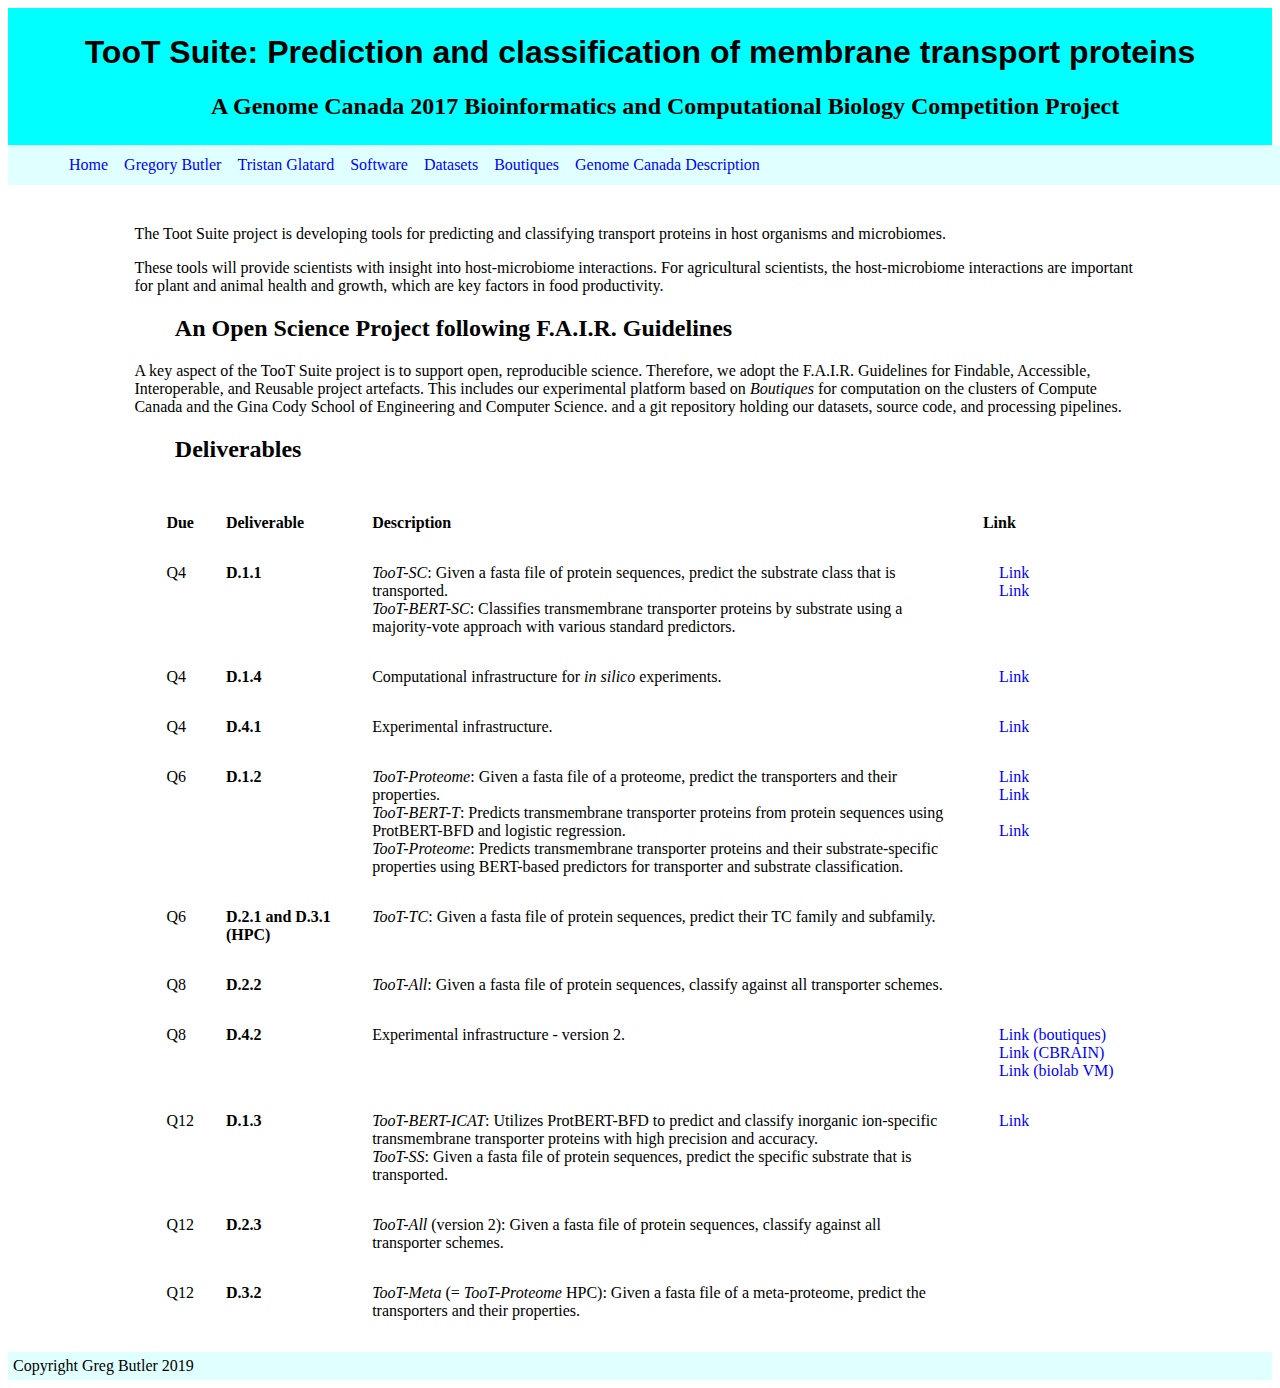
<file: index.html>
<!DOCTYPE html PUBLIC "-//W3C//DTD HTML 4.01//EN">
<html>
<head>
  <title>TooT Suite Project</title>
  <link rel="stylesheet" href="tootsuite.css">
</head>

<body>

<!-- Main content -->
<header>
<h1>TooT Suite: Prediction and classification of membrane transport proteins</h1>
<h2>A Genome Canada 2017 Bioinformatics and Computational Biology Competition Project</h2>
</header>

<nav>
<ul class="navbar">
<li><a href="index.html">Home</a></li>
<li><a href="https://www.concordia.ca/faculty/gregory-butler.html" target="_BLANK">Gregory Butler</a></li>
<li><a href="https://users.encs.concordia.ca/~tglatard/" target="_BLANK">Tristan Glatard</a></li>
<li><a href="https://github.com/orgs/bioinformatics-group/repositories?type=all" target="_BLANK">Software</a></li>
<li><a href="datasets.html">Datasets</a></li>
<li><a href="https://github.com/boutiques/boutiques" target="_BLANK">Boutiques</a></li>
<li><a href="https://www.genomecanada.ca/en/toot-suite-predication-and-classification-membrane-transport-proteins" target="_BLANK">Genome Canada Description</a></li>
</nav>

<section>
The Toot Suite project is developing tools for predicting and classifying transport proteins
in host organisms and microbiomes.
<p>
These tools will provide scientists with insight into host-microbiome interactions.
For agricultural scientists, the host-microbiome interactions are important for plant and animal health and growth,
which are key factors in food productivity.
<h2>An Open Science Project following F.A.I.R. Guidelines</h2>
A key aspect of the TooT Suite project is to support open, reproducible science.
Therefore, we adopt the F.A.I.R. Guidelines for Findable, Accessible, Interoperable, and Reusable project artefacts.
This includes our experimental platform based on
<i>Boutiques</i>
for computation on the clusters of Compute Canada and the Gina Cody School of Engineering and Computer Science.
and a git repository holding our datasets, source code, and processing pipelines.
<h2>Deliverables</h2>
<table style="width:100%">
  <tr>
    <th>Due</th>
    <th>Deliverable</th> 
    <th>Description</th>
    <th>Link</th>
  </tr>
  <tr>
    <td>Q4</td>
    <td><b>D.1.1</b></td> 
    <td><i>TooT-SC</i>: Given a fasta file of protein sequences, predict the substrate class that is transported.<br/>
    <i>TooT-BERT-SC</i>: Classifies transmembrane transporter proteins by substrate using a majority-vote approach with various standard predictors.</td>
    <td><a href="https://github.com/bioinformatics-group/TooT-SC/"  target="_BLANK">Link</a><br/>
    <a href="https://github.com/bioinformatics-group/TooT-BERT-SC"  target="_BLANK">Link</a></td>
  </tr>
  <tr>
    <td>Q4</td>
    <td><b>D.1.4</b></td> 
    <td>Computational infrastructure for <i>in silico</i> experiments.</td>
    <td><a href="https://github.com/bioinformatics-group/bioinformatics-singularity"  target="_BLANK">Link</a></td>
  </tr>
  <tr>
    <td>Q4</td>
    <td><b>D.4.1</b></td> 
    <td>Experimental infrastructure.</td>
    <td><a href="https://github.com/boutiques/boutiques"  target="_BLANK">Link</a></td>
  </tr>
  <tr>
    <td>Q6</td>
    <td><b>D.1.2</b></td> 
    <td><i>TooT-Proteome</i>: Given a fasta file of a proteome, predict the transporters and their properties.<br/>
    <i>TooT-BERT-T</i>: Predicts transmembrane transporter proteins from protein sequences using ProtBERT-BFD and logistic regression.<br/>
    <i>TooT-Proteome</i>: Predicts transmembrane transporter proteins and their substrate-specific properties using BERT-based predictors for transporter and substrate classification.</td>
    <td><a href="https://github.com/bioinformatics-group/TooT-Proteome"  target="_BLANK">Link</a><br/>
    <a href="https://github.com/bioinformatics-group/TooT-BERT-T"  target="_BLANK">Link</a><br/><br/>
    <a href="https://github.com/bioinformatics-group/TooT-BERT-Proteome"  target="_BLANK">Link</a></td>
    
  </tr>
  <tr>
    <td>Q6</td>
    <td><b>D.2.1 and D.3.1 (HPC)</b></td> 
    <td><i>TooT-TC</i>: Given a fasta file of protein sequences, predict their TC family and subfamily.</td>
    <td></td>
  </tr>
  <tr>
    <td>Q8</td>
    <td><b>D.2.2</b></td> 
    <td><i>TooT-All</i>: Given a fasta file of protein sequences, classify against all transporter schemes.</td>
    <td></td>
  </tr>
  <tr>
    <td>Q8</td>
    <td><b>D.4.2</b></td> 
    <td>Experimental infrastructure - version 2.</td>
    <td><a href="https://github.com/boutiques/boutiques"  target="_BLANK">Link (boutiques)</a><br/>
    <a href="http://www.cbrain.ca/"  target="_BLANK">Link&nbsp;(CBRAIN)</a><br/>
    <a href="https://github.com/bioinformatics-group/bioinformatics-singularity"  target="_BLANK">Link&nbsp;(biolab&nbsp;VM)</a><br/>
    </td>
  </tr>
  <tr>
    <td>Q12</td>
    <td><b>D.1.3</b></td> 
    <td><i>TooT-BERT-ICAT</i>: Utilizes ProtBERT-BFD to predict and classify inorganic ion-specific transmembrane transporter proteins with high precision and accuracy.<br/>
    <i>TooT-SS</i>: Given a fasta file of protein sequences, predict the specific substrate that is transported.</td>
    <td><a href="https://github.com/bioinformatics-group/TooT-BERT_ICAT" target="_BLANK">Link</a></td>
  </tr>
  <tr>
    <td>Q12</td>
    <td><b>D.2.3</b></td> 
    <td><i>TooT-All</i> (version 2): Given a fasta file of protein sequences, classify against all transporter schemes.</td>
    <td></td>
  </tr>
  <tr>
    <td>Q12</td>
    <td><b>D.3.2</b></td> 
    <td><i>TooT-Meta</i> (= <i>TooT-Proteome</i> HPC): Given a fasta file of a meta-proteome, predict the transporters and their properties.</td>
    <td></td>
  </tr>
</table>
</section>

<footer>
Copyright Greg Butler 2019
</footer>

</body>
</html>
</file>
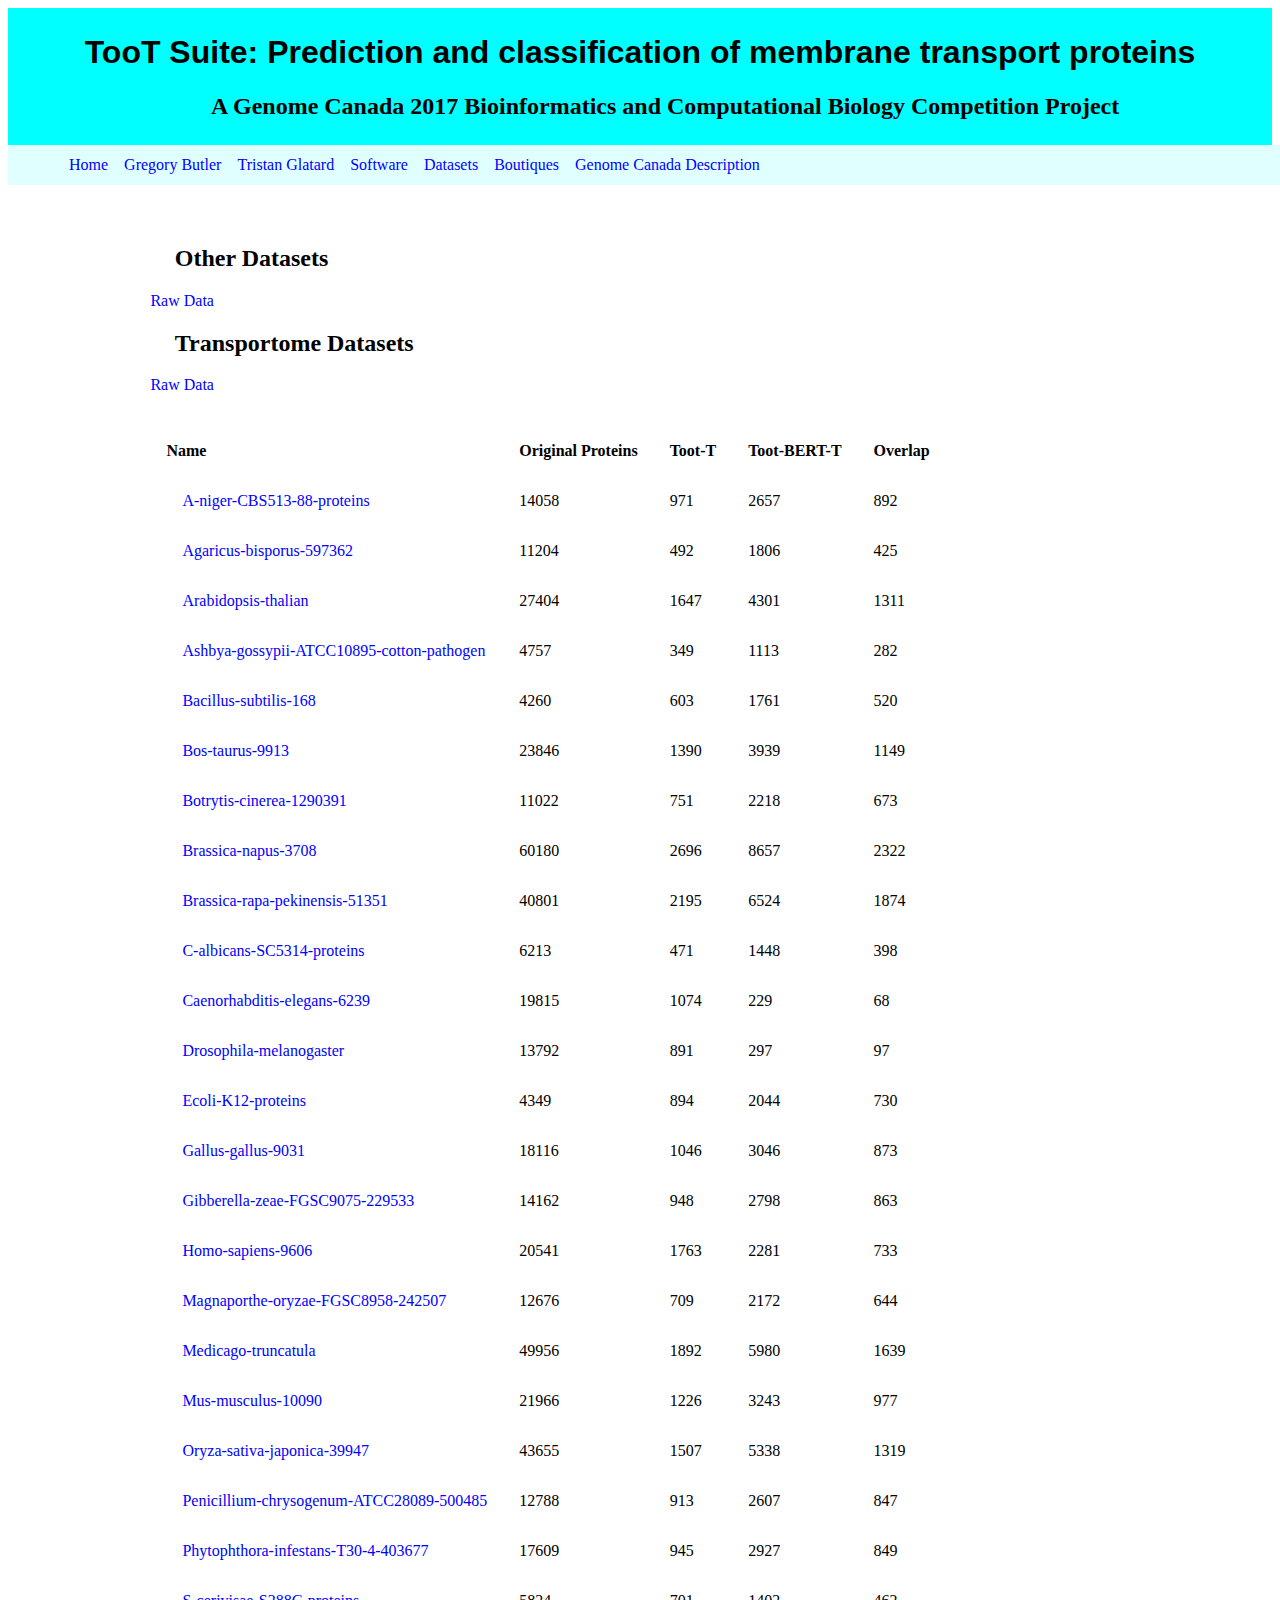
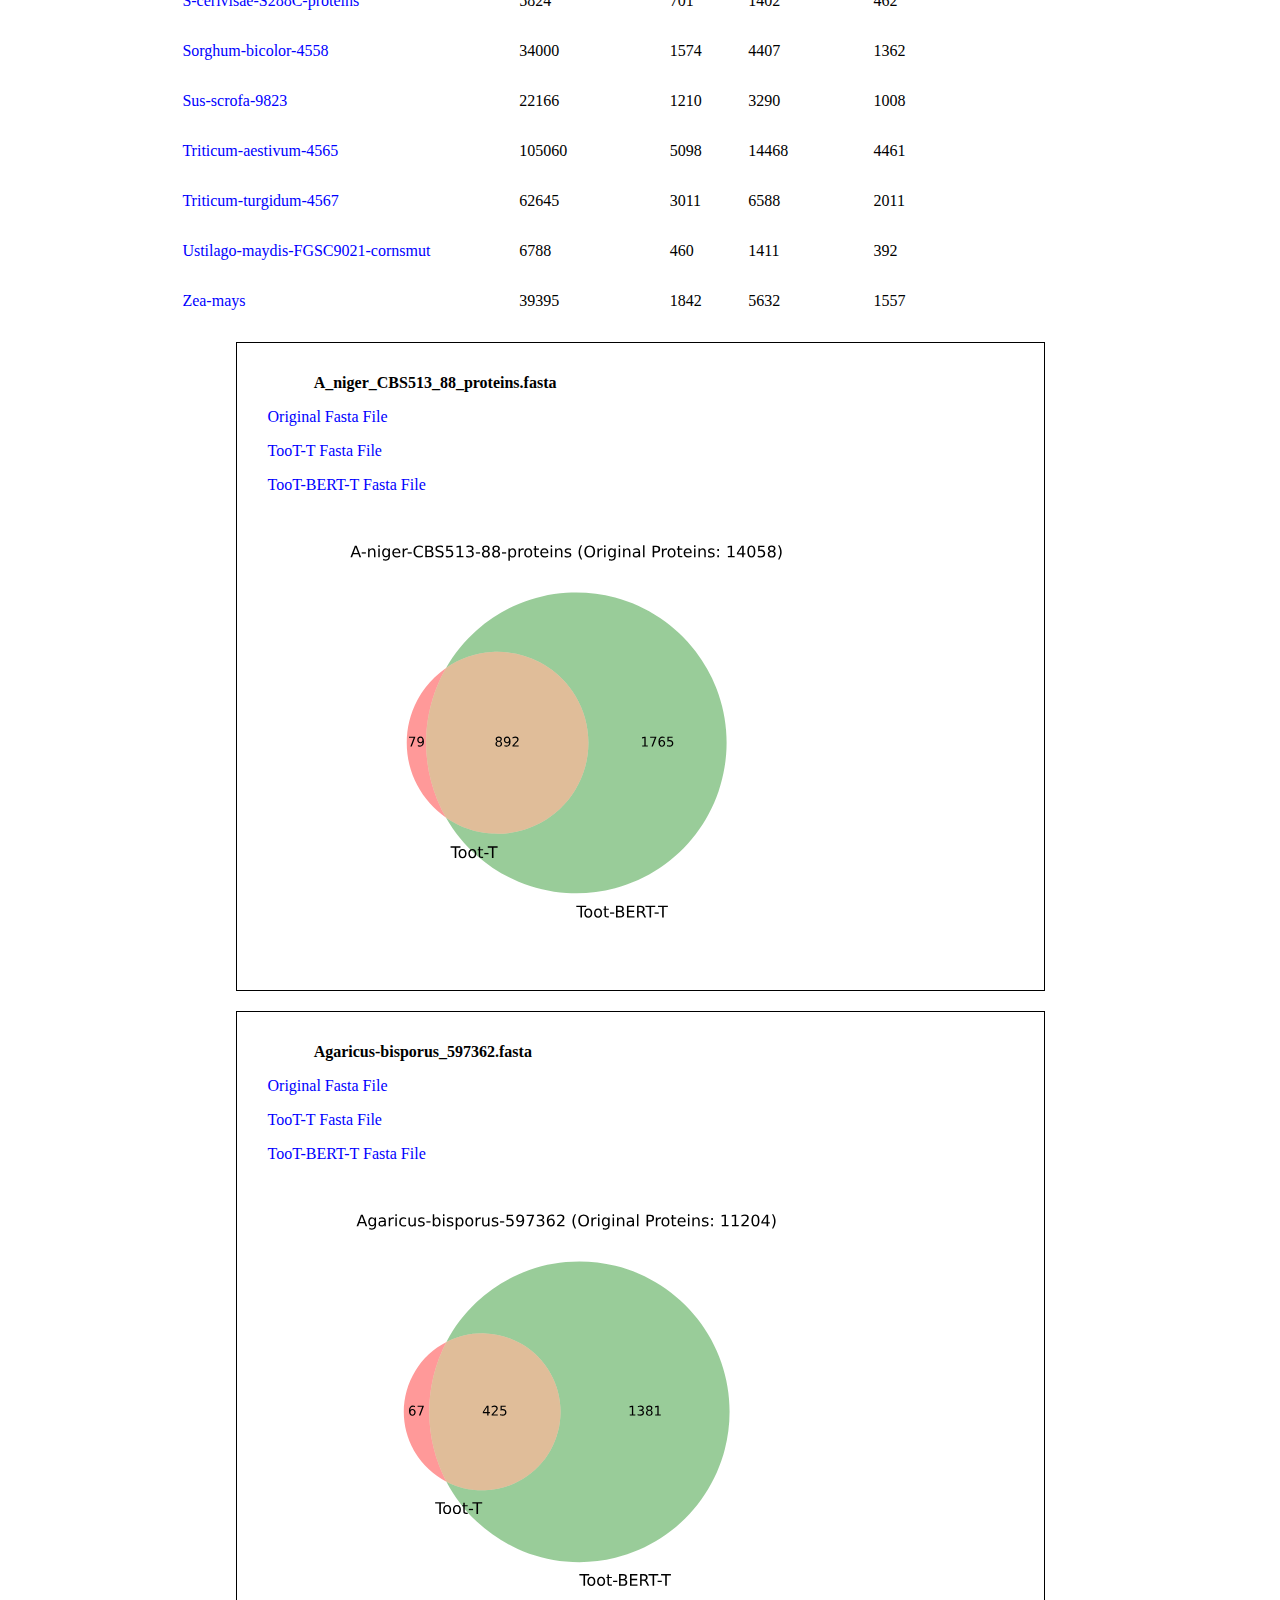
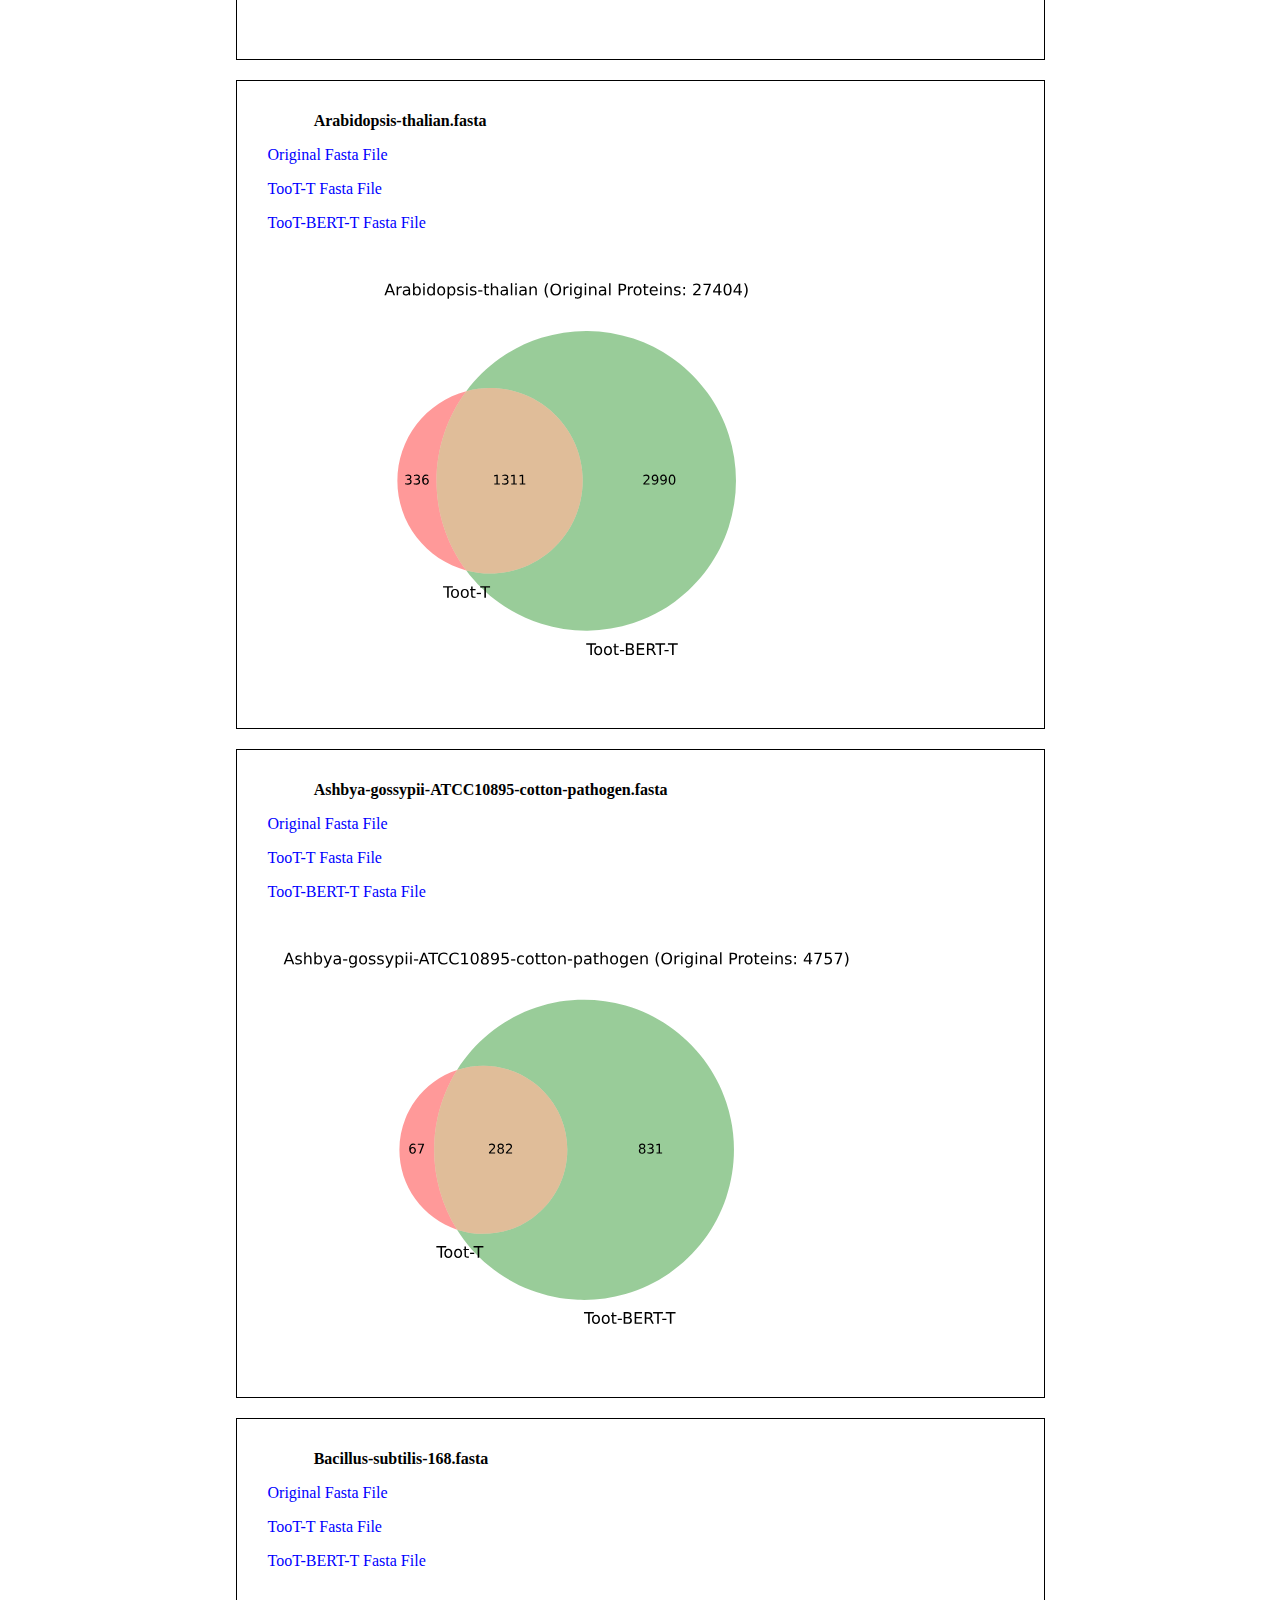
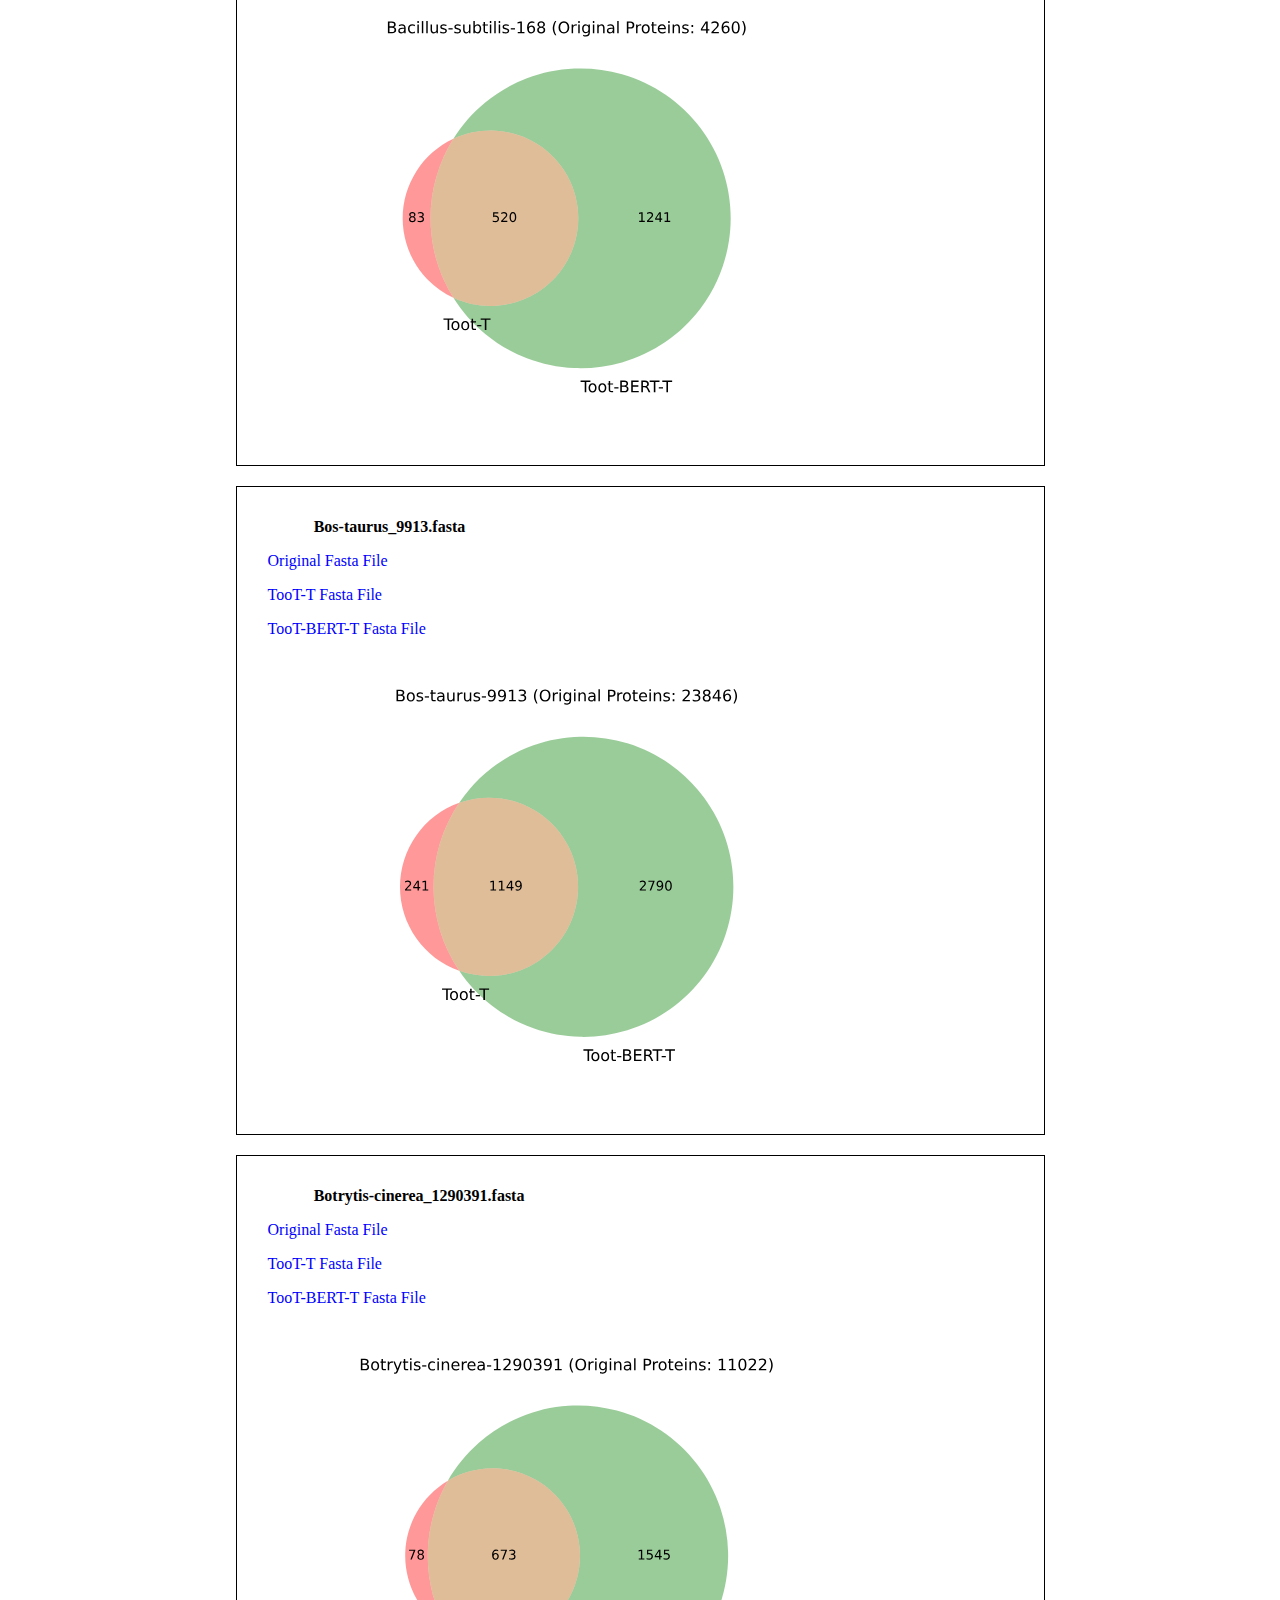
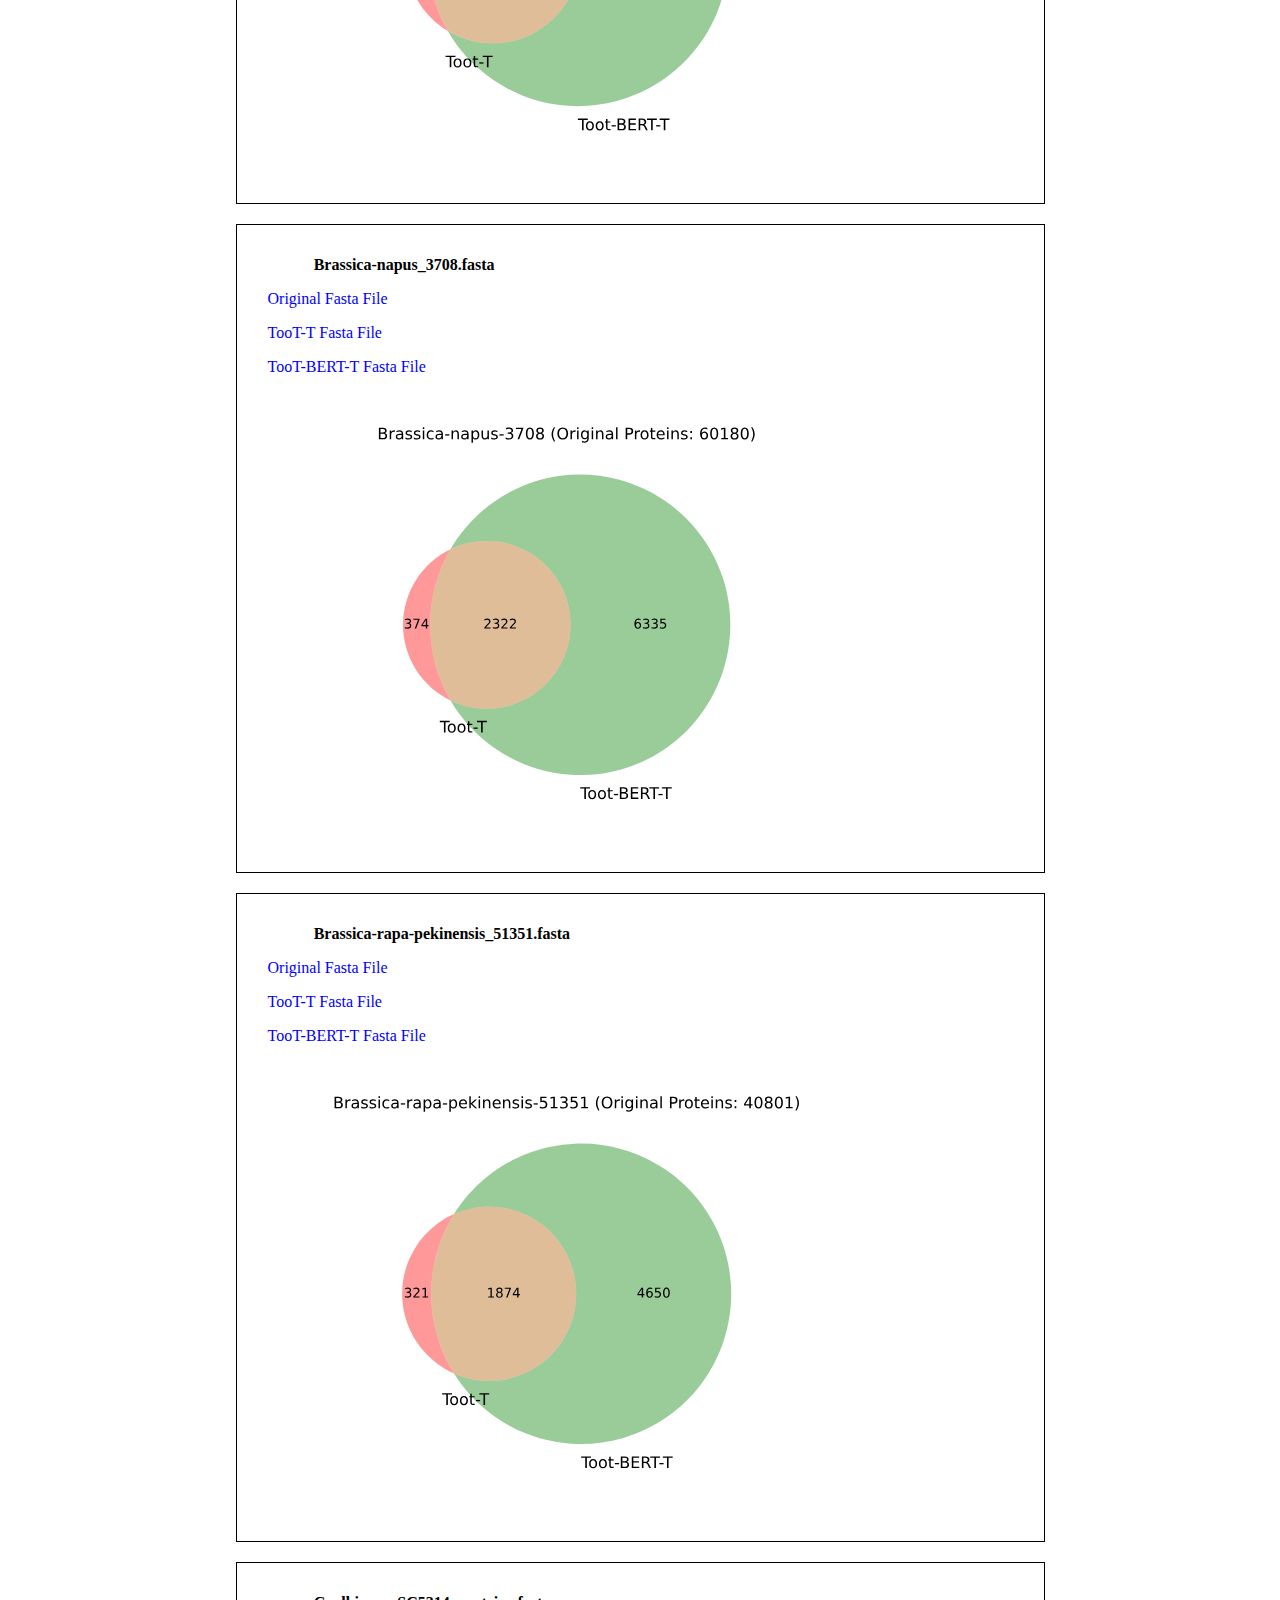
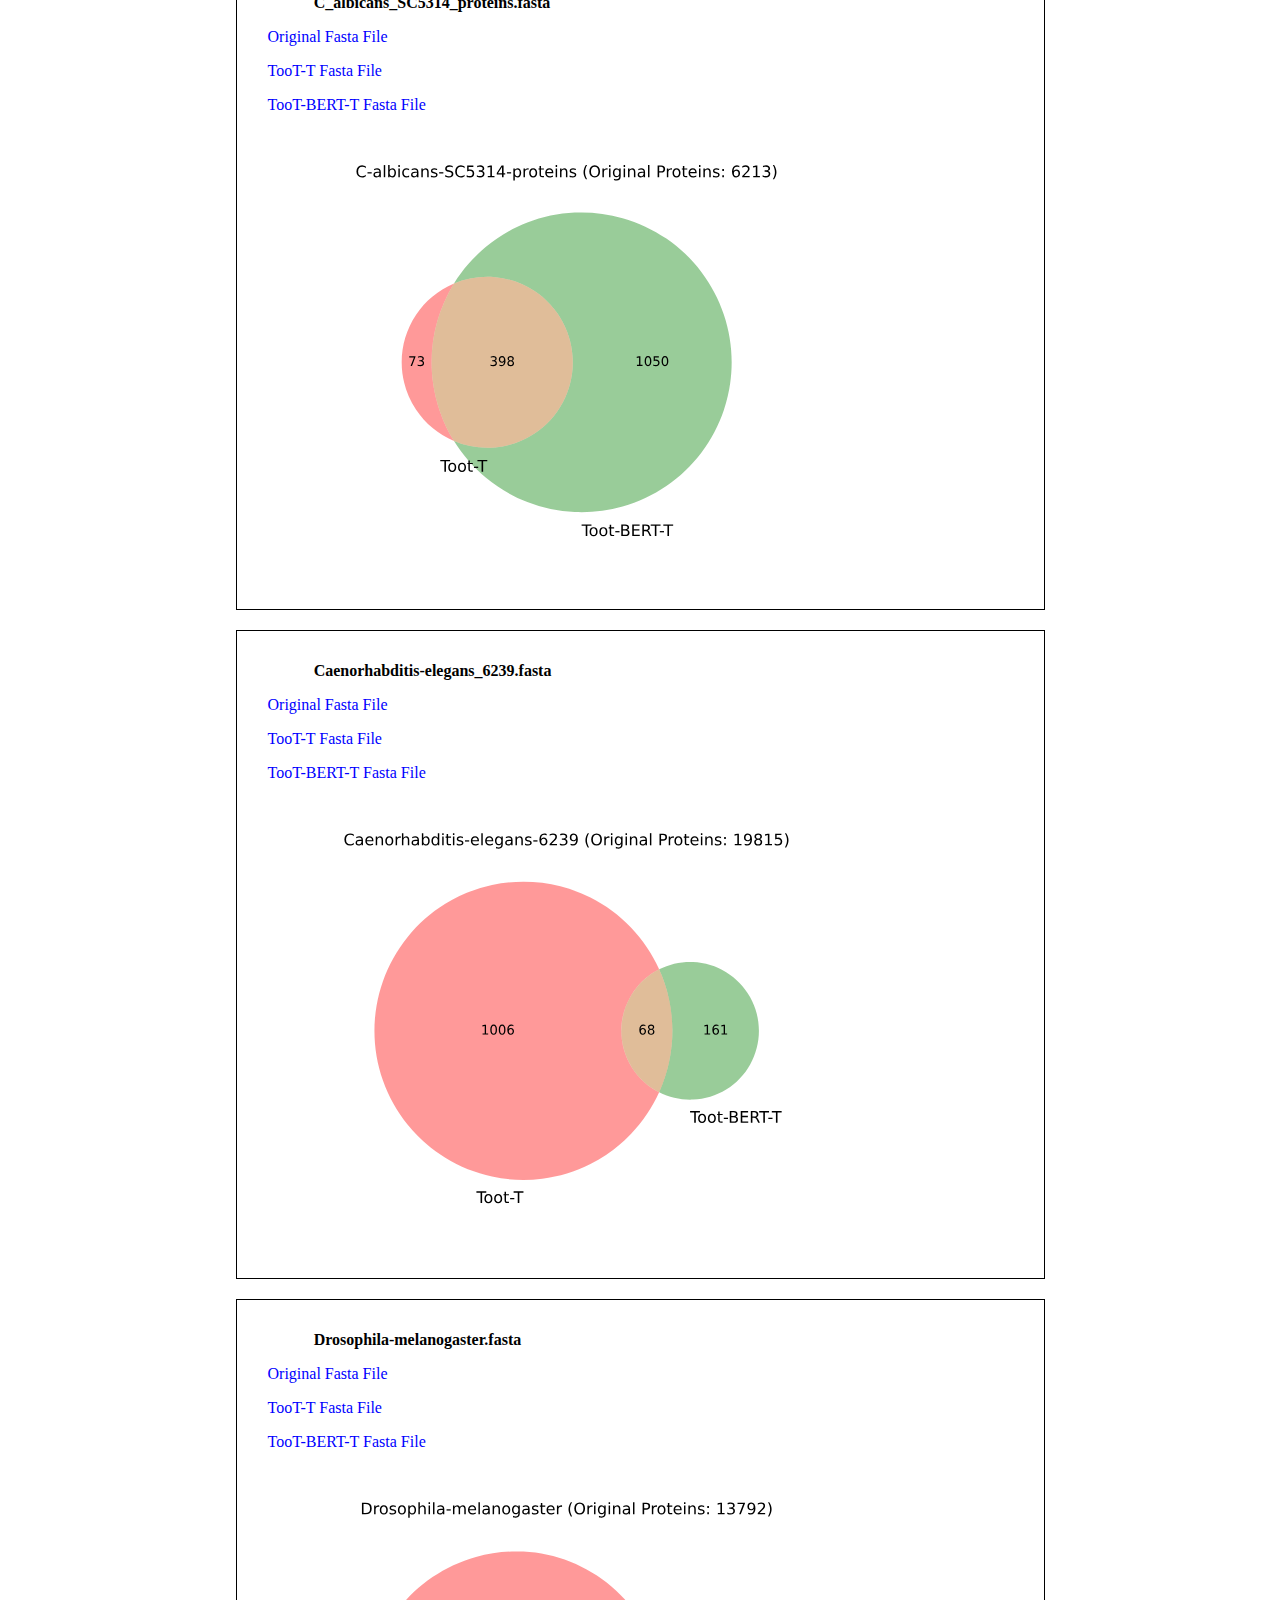
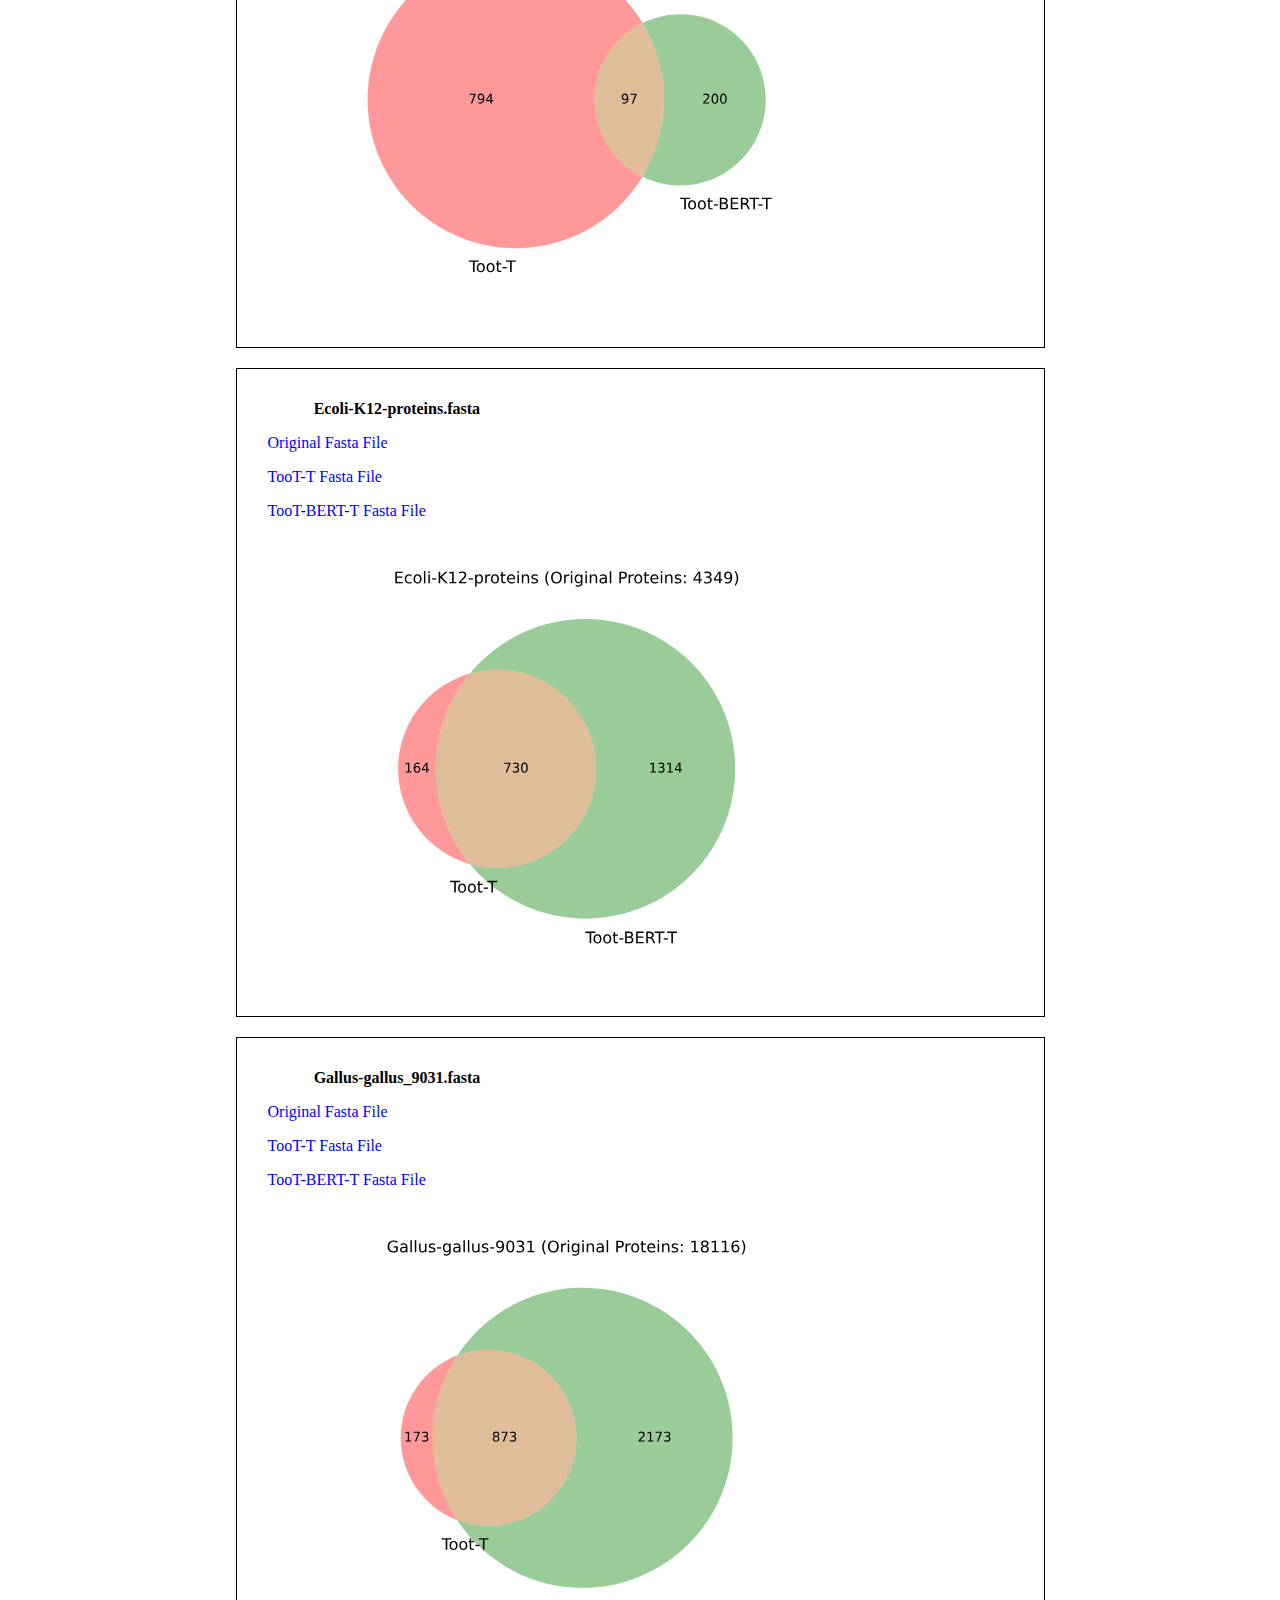
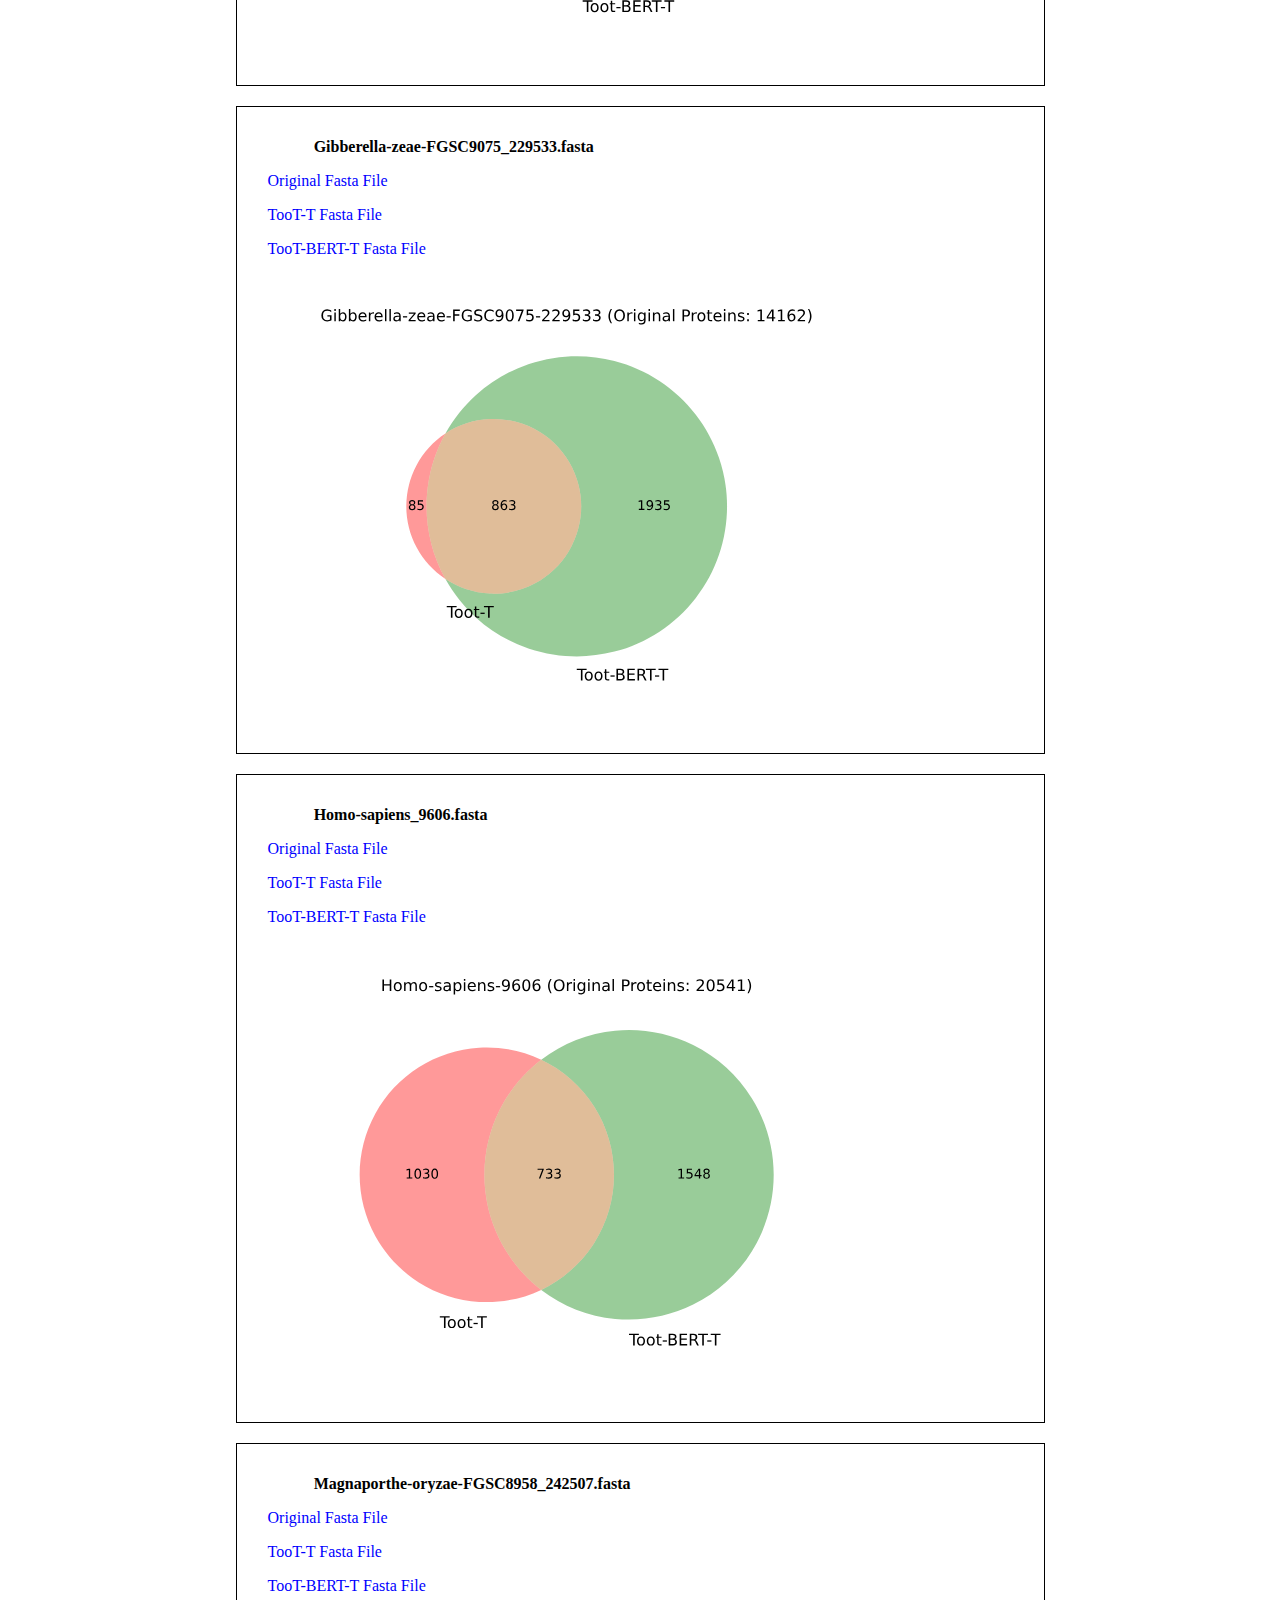
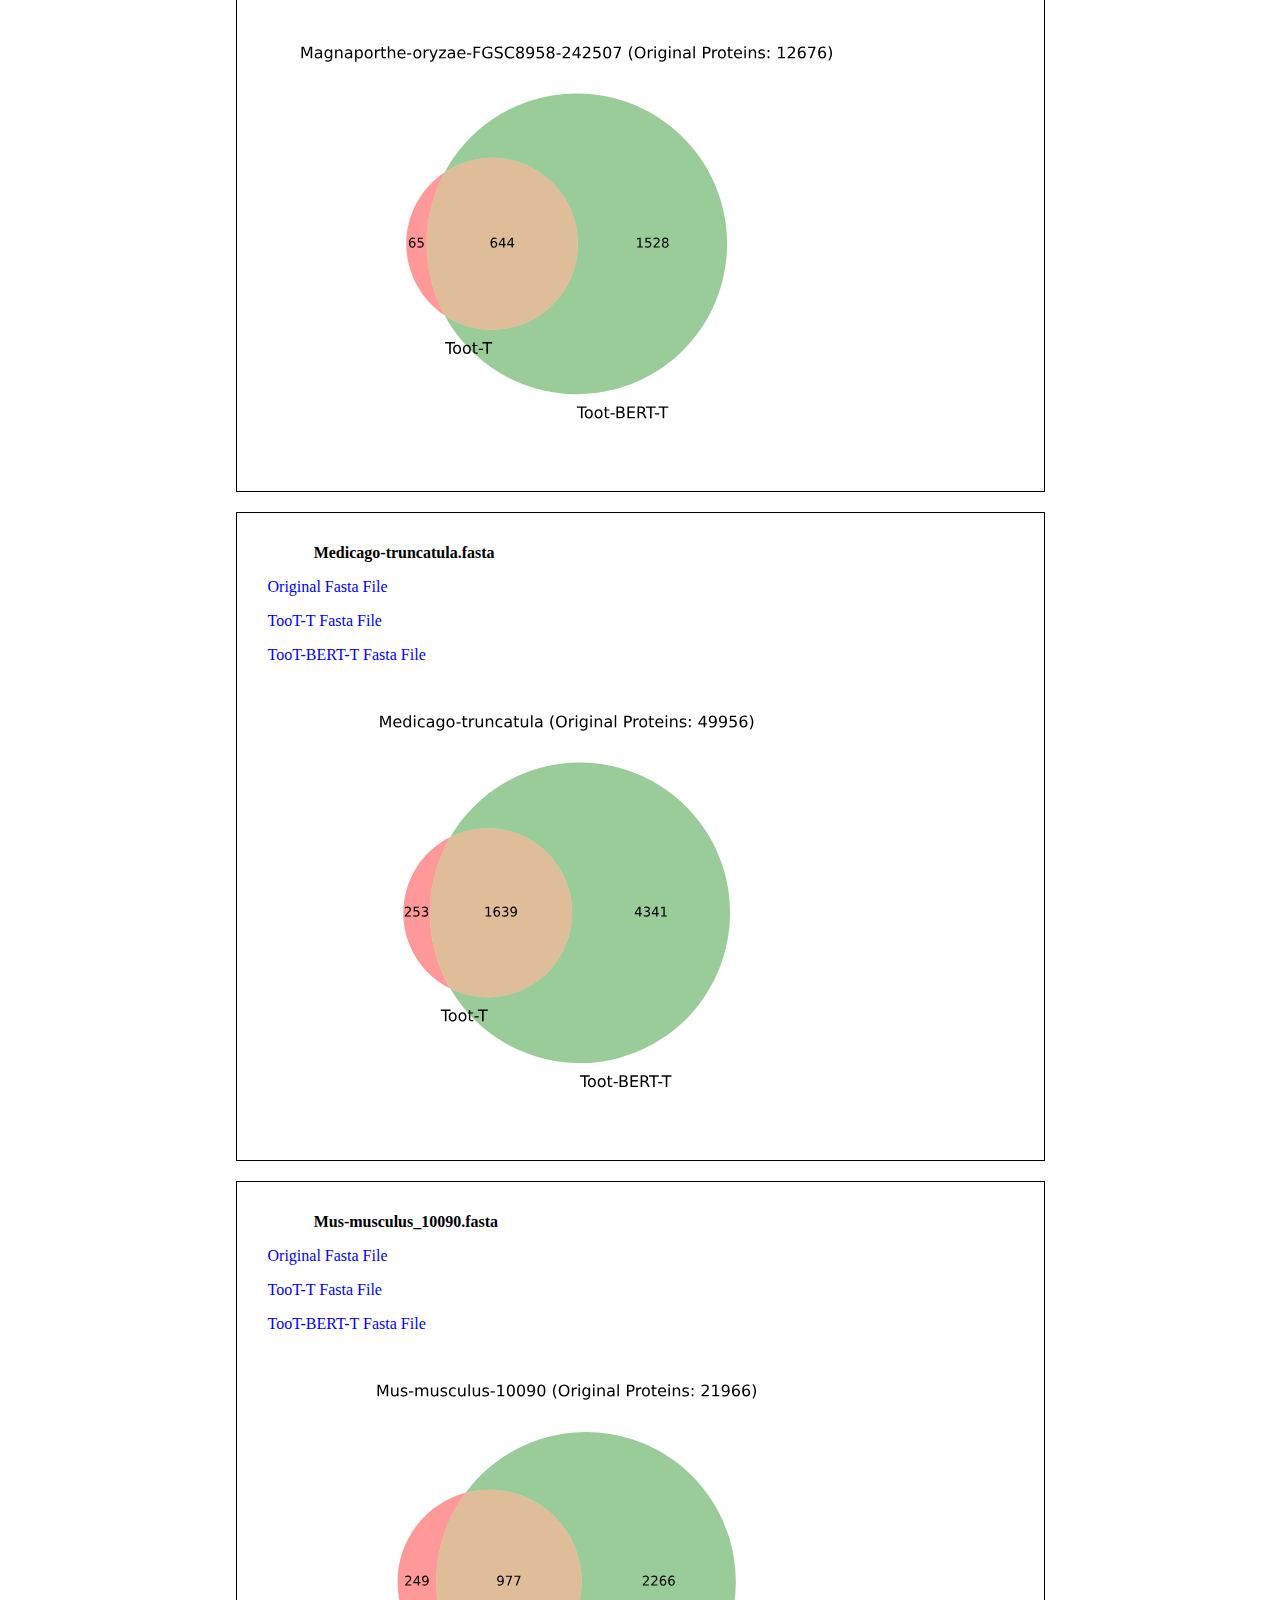
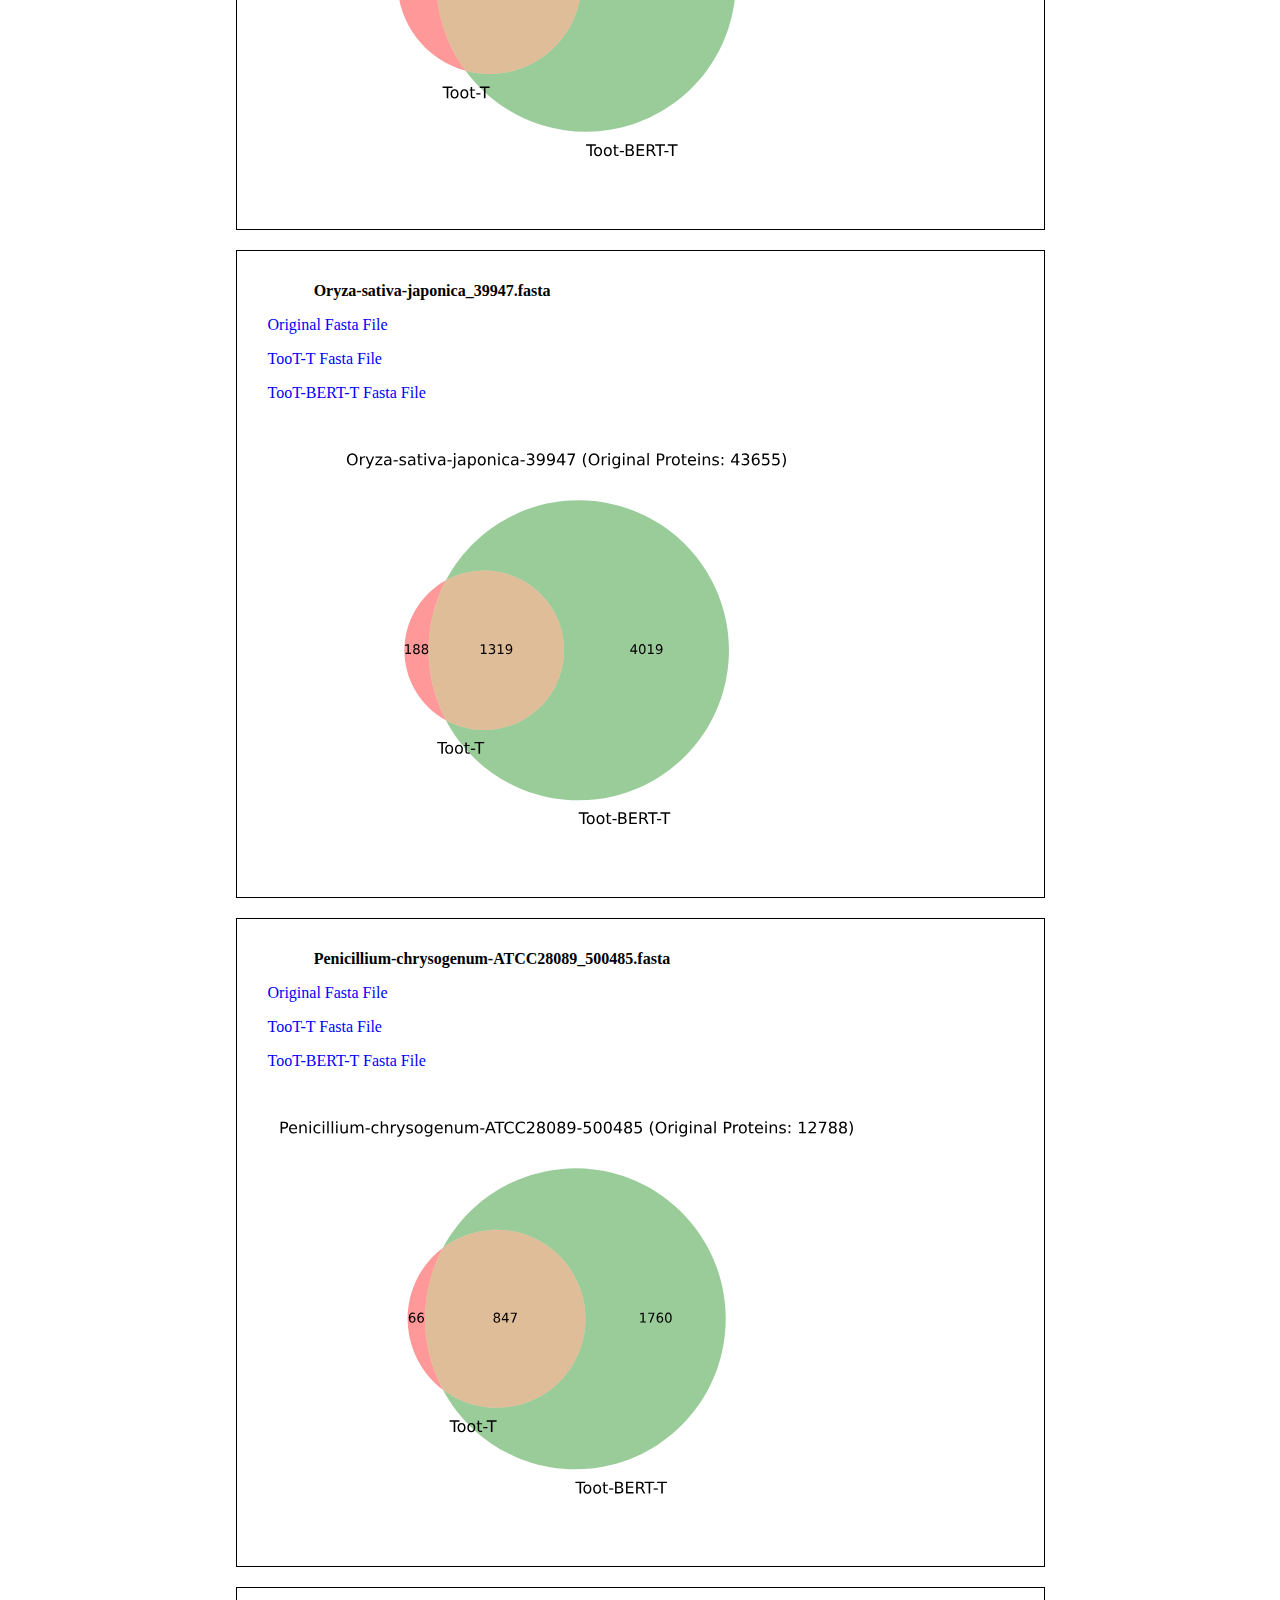
<file: datasets.html>
<!DOCTYPE html PUBLIC "-//W3C//DTD HTML 4.01//EN">
<html>
<head>
  <title>TooT Suite DataSets</title>
  <link rel="stylesheet" href="tootsuite.css">

<style>
section section {
    border: 1px solid #000000;
    padding: 15px;
    margin-bottom: 20px;
}
</style>
</head>

<body>

<!-- Main content -->
<header>
<h1>TooT Suite: Prediction and classification of membrane transport proteins</h1>
<h2>A Genome Canada 2017 Bioinformatics and Computational Biology Competition Project</h2>
</header>

<nav>
<ul class="navbar">
<li><a href="index.html">Home</a></li>
<li><a href="https://www.concordia.ca/faculty/gregory-butler.html" target="_BLANK">Gregory Butler</a></li>
<li><a href="https://users.encs.concordia.ca/~tglatard/" target="_BLANK">Tristan Glatard</a></li>
<li><a href="https://github.com/bioinformatics-group/" target="_BLANK">Software</a></li>
<li><a href="datasets.html">Datasets</a></li>
<li><a href="https://github.com/glatard/boutiques" target="_BLANK">Boutiques</a></li>
<li><a href="https://www.genomecanada.ca/en/toot-suite-predication-and-classification-membrane-transport-proteins" target="_BLANK">Genome Canada Description</a></li>
</nav>

<section>

<h2>Other Datasets</h2>
<p><a href="/datasets/" target="_BLANK">Raw Data</a></p>


<h2>Transportome Datasets</h2>
<p><a href="Transportomes.csv" target="_BLANK">Raw Data</a></p>

<table>
<tr>
<th>Name</th>
<th>Original Proteins</th>
<th>Toot-T</th>
<th>Toot-BERT-T</th>
<th>Overlap</th>
</tr>
<tr>
<td><a href="#A-niger-CBS513-88-proteins">A-niger-CBS513-88-proteins</a></td>
<td>14058</td>
<td>971</td>
<td>2657</td>
<td>892</td>
</tr>
<tr>
<td><a href="#Agaricus-bisporus-597362">Agaricus-bisporus-597362</a></td>
<td>11204</td>
<td>492</td>
<td>1806</td>
<td>425</td>
</tr>
<tr>
<td><a href="#Arabidopsis-thalian">Arabidopsis-thalian</a></td>
<td>27404</td>
<td>1647</td>
<td>4301</td>
<td>1311</td>
</tr>
<tr>
<td><a href="#Ashbya-gossypii-ATCC10895-cotton-pathogen">Ashbya-gossypii-ATCC10895-cotton-pathogen</a></td>
<td>4757</td>
<td>349</td>
<td>1113</td>
<td>282</td>
</tr>
<tr>
<td><a href="#Bacillus-subtilis-168">Bacillus-subtilis-168</a></td>
<td>4260</td>
<td>603</td>
<td>1761</td>
<td>520</td>
</tr>
<tr>
<td><a href="#Bos-taurus-9913">Bos-taurus-9913</a></td>
<td>23846</td>
<td>1390</td>
<td>3939</td>
<td>1149</td>
</tr>
<tr>
<td><a href="#Botrytis-cinerea-1290391">Botrytis-cinerea-1290391</a></td>
<td>11022</td>
<td>751</td>
<td>2218</td>
<td>673</td>
</tr>
<tr>
<td><a href="#Brassica-napus-3708">Brassica-napus-3708</a></td>
<td>60180</td>
<td>2696</td>
<td>8657</td>
<td>2322</td>
</tr>
<tr>
<td><a href="#Brassica-rapa-pekinensis-51351">Brassica-rapa-pekinensis-51351</a></td>
<td>40801</td>
<td>2195</td>
<td>6524</td>
<td>1874</td>
</tr>
<tr>
<td><a href="#C-albicans-SC5314-proteins">C-albicans-SC5314-proteins</a></td>
<td>6213</td>
<td>471</td>
<td>1448</td>
<td>398</td>
</tr>
<tr>
<td><a href="#Caenorhabditis-elegans-6239">Caenorhabditis-elegans-6239</a></td>
<td>19815</td>
<td>1074</td>
<td>229</td>
<td>68</td>
</tr>
<tr>
<td><a href="#Drosophila-melanogaster">Drosophila-melanogaster</a></td>
<td>13792</td>
<td>891</td>
<td>297</td>
<td>97</td>
</tr>
<tr>
<td><a href="#Ecoli-K12-proteins">Ecoli-K12-proteins</a></td>
<td>4349</td>
<td>894</td>
<td>2044</td>
<td>730</td>
</tr>
<tr>
<td><a href="#Gallus-gallus-9031">Gallus-gallus-9031</a></td>
<td>18116</td>
<td>1046</td>
<td>3046</td>
<td>873</td>
</tr>
<tr>
<td><a href="#Gibberella-zeae-FGSC9075-229533">Gibberella-zeae-FGSC9075-229533</a></td>
<td>14162</td>
<td>948</td>
<td>2798</td>
<td>863</td>
</tr>
<tr>
<td><a href="#Homo-sapiens-9606">Homo-sapiens-9606</a></td>
<td>20541</td>
<td>1763</td>
<td>2281</td>
<td>733</td>
</tr>
<tr>
<td><a href="#Magnaporthe-oryzae-FGSC8958-242507">Magnaporthe-oryzae-FGSC8958-242507</a></td>
<td>12676</td>
<td>709</td>
<td>2172</td>
<td>644</td>
</tr>
<tr>
<td><a href="#Medicago-truncatula">Medicago-truncatula</a></td>
<td>49956</td>
<td>1892</td>
<td>5980</td>
<td>1639</td>
</tr>
<tr>
<td><a href="#Mus-musculus-10090">Mus-musculus-10090</a></td>
<td>21966</td>
<td>1226</td>
<td>3243</td>
<td>977</td>
</tr>
<tr>
<td><a href="#Oryza-sativa-japonica-39947">Oryza-sativa-japonica-39947</a></td>
<td>43655</td>
<td>1507</td>
<td>5338</td>
<td>1319</td>
</tr>
<tr>
<td><a href="#Penicillium-chrysogenum-ATCC28089-500485">Penicillium-chrysogenum-ATCC28089-500485</a></td>
<td>12788</td>
<td>913</td>
<td>2607</td>
<td>847</td>
</tr>
<tr>
<td><a href="#Phytophthora-infestans-T30-4-403677">Phytophthora-infestans-T30-4-403677</a></td>
<td>17609</td>
<td>945</td>
<td>2927</td>
<td>849</td>
</tr>
<tr>
<td><a href="#S-cerivisae-S288C-proteins">S-cerivisae-S288C-proteins</a></td>
<td>5824</td>
<td>701</td>
<td>1402</td>
<td>462</td>
</tr>
<tr>
<td><a href="#Sorghum-bicolor-4558">Sorghum-bicolor-4558</a></td>
<td>34000</td>
<td>1574</td>
<td>4407</td>
<td>1362</td>
</tr>
<tr>
<td><a href="#Sus-scrofa-9823">Sus-scrofa-9823</a></td>
<td>22166</td>
<td>1210</td>
<td>3290</td>
<td>1008</td>
</tr>
<tr>
<td><a href="#Triticum-aestivum-4565">Triticum-aestivum-4565</a></td>
<td>105060</td>
<td>5098</td>
<td>14468</td>
<td>4461</td>
</tr>
<tr>
<td><a href="#Triticum-turgidum-4567">Triticum-turgidum-4567</a></td>
<td>62645</td>
<td>3011</td>
<td>6588</td>
<td>2011</td>
</tr>
<tr>
<td><a href="#Ustilago-maydis-FGSC9021-cornsmut">Ustilago-maydis-FGSC9021-cornsmut</a></td>
<td>6788</td>
<td>460</td>
<td>1411</td>
<td>392</td>
</tr>
<tr>
<td><a href="#Zea-mays">Zea-mays</a></td>
<td>39395</td>
<td>1842</td>
<td>5632</td>
<td>1557</td>
</tr>
</table>



            <section id="A-niger-CBS513-88-proteins">
                <h3>A_niger_CBS513_88_proteins.fasta</h3>
                <p><a href="datasets/Proteomes/A_niger_CBS513_88_proteins.fasta">Original Fasta File</a></p>
                <p><a href="datasets/Transportomes/A_niger_CBS513_88_proteins.fasta">TooT-T Fasta File</a></p>
                <p><a href="datasets/BERT/Transportomes/A_niger_CBS513_88_proteins.fasta">TooT-BERT-T Fasta File</a></p>
                <img src="svg/A-niger-CBS513-88-proteins.svg" alt="A_niger_CBS513_88_proteins.fasta">
            </section>

            <section id="Agaricus-bisporus-597362">
                <h3>Agaricus-bisporus_597362.fasta</h3>
                <p><a href="datasets/Proteomes/Agaricus-bisporus_597362.fasta">Original Fasta File</a></p>
                <p><a href="datasets/Transportomes/Agaricus-bisporus_597362.fasta">TooT-T Fasta File</a></p>
                <p><a href="datasets/BERT/Transportomes/Agaricus-bisporus_597362.fasta">TooT-BERT-T Fasta File</a></p>
                <img src="svg/Agaricus-bisporus-597362.svg" alt="Agaricus-bisporus_597362.fasta">
            </section>

            <section id="Arabidopsis-thalian">
                <h3>Arabidopsis-thalian.fasta</h3>
                <p><a href="datasets/Proteomes/Arabidopsis-thalian.fasta">Original Fasta File</a></p>
                <p><a href="datasets/Transportomes/Arabidopsis-thalian.fasta">TooT-T Fasta File</a></p>
                <p><a href="datasets/BERT/Transportomes/Arabidopsis-thalian.fasta">TooT-BERT-T Fasta File</a></p>
                <img src="svg/Arabidopsis-thalian.svg" alt="Arabidopsis-thalian.fasta">
            </section>

            <section id="Ashbya-gossypii-ATCC10895-cotton-pathogen">
                <h3>Ashbya-gossypii-ATCC10895-cotton-pathogen.fasta</h3>
                <p><a href="datasets/Proteomes/Ashbya-gossypii-ATCC10895-cotton-pathogen.fasta">Original Fasta File</a></p>
                <p><a href="datasets/Transportomes/Ashbya-gossypii-ATCC10895-cotton-pathogen.fasta">TooT-T Fasta File</a></p>
                <p><a href="datasets/BERT/Transportomes/Ashbya-gossypii-ATCC10895-cotton-pathogen.fasta">TooT-BERT-T Fasta File</a></p>
                <img src="svg/Ashbya-gossypii-ATCC10895-cotton-pathogen.svg" alt="Ashbya-gossypii-ATCC10895-cotton-pathogen.fasta">
            </section>

            <section id="Bacillus-subtilis-168">
                <h3>Bacillus-subtilis-168.fasta</h3>
                <p><a href="datasets/Proteomes/Bacillus-subtilis-168.fasta">Original Fasta File</a></p>
                <p><a href="datasets/Transportomes/Bacillus-subtilis-168.fasta">TooT-T Fasta File</a></p>
                <p><a href="datasets/BERT/Transportomes/Bacillus-subtilis-168.fasta">TooT-BERT-T Fasta File</a></p>
                <img src="svg/Bacillus-subtilis-168.svg" alt="Bacillus-subtilis-168.fasta">
            </section>

            <section id="Bos-taurus-9913">
                <h3>Bos-taurus_9913.fasta</h3>
                <p><a href="datasets/Proteomes/Bos-taurus_9913.fasta">Original Fasta File</a></p>
                <p><a href="datasets/Transportomes/Bos-taurus_9913.fasta">TooT-T Fasta File</a></p>
                <p><a href="datasets/BERT/Transportomes/Bos-taurus_9913.fasta">TooT-BERT-T Fasta File</a></p>
                <img src="svg/Bos-taurus-9913.svg" alt="Bos-taurus_9913.fasta">
            </section>

            <section id="Botrytis-cinerea-1290391">
                <h3>Botrytis-cinerea_1290391.fasta</h3>
                <p><a href="datasets/Proteomes/Botrytis-cinerea_1290391.fasta">Original Fasta File</a></p>
                <p><a href="datasets/Transportomes/Botrytis-cinerea_1290391.fasta">TooT-T Fasta File</a></p>
                <p><a href="datasets/BERT/Transportomes/Botrytis-cinerea_1290391.fasta">TooT-BERT-T Fasta File</a></p>
                <img src="svg/Botrytis-cinerea-1290391.svg" alt="Botrytis-cinerea_1290391.fasta">
            </section>

            <section id="Brassica-napus-3708">
                <h3>Brassica-napus_3708.fasta</h3>
                <p><a href="datasets/Proteomes/Brassica-napus_3708.fasta">Original Fasta File</a></p>
                <p><a href="datasets/Transportomes/Brassica-napus_3708.fasta">TooT-T Fasta File</a></p>
                <p><a href="datasets/BERT/Transportomes/Brassica-napus_3708.fasta">TooT-BERT-T Fasta File</a></p>
                <img src="svg/Brassica-napus-3708.svg" alt="Brassica-napus_3708.fasta">
            </section>

            <section id="Brassica-rapa-pekinensis-51351">
                <h3>Brassica-rapa-pekinensis_51351.fasta</h3>
                <p><a href="datasets/Proteomes/Brassica-rapa-pekinensis_51351.fasta">Original Fasta File</a></p>
                <p><a href="datasets/Transportomes/Brassica-rapa-pekinensis_51351.fasta">TooT-T Fasta File</a></p>
                <p><a href="datasets/BERT/Transportomes/Brassica-rapa-pekinensis_51351.fasta">TooT-BERT-T Fasta File</a></p>
                <img src="svg/Brassica-rapa-pekinensis-51351.svg" alt="Brassica-rapa-pekinensis_51351.fasta">
            </section>

            <section id="C-albicans-SC5314-proteins">
                <h3>C_albicans_SC5314_proteins.fasta</h3>
                <p><a href="datasets/Proteomes/C_albicans_SC5314_proteins.fasta">Original Fasta File</a></p>
                <p><a href="datasets/Transportomes/C_albicans_SC5314_proteins.fasta">TooT-T Fasta File</a></p>
                <p><a href="datasets/BERT/Transportomes/C_albicans_SC5314_proteins.fasta">TooT-BERT-T Fasta File</a></p>
                <img src="svg/C-albicans-SC5314-proteins.svg" alt="C_albicans_SC5314_proteins.fasta">
            </section>

            <section id="Caenorhabditis-elegans-6239">
                <h3>Caenorhabditis-elegans_6239.fasta</h3>
                <p><a href="datasets/Proteomes/Caenorhabditis-elegans_6239.fasta">Original Fasta File</a></p>
                <p><a href="datasets/Transportomes/Caenorhabditis-elegans_6239.fasta">TooT-T Fasta File</a></p>
                <p><a href="datasets/BERT/Transportomes/Caenorhabditis-elegans_6239.fasta">TooT-BERT-T Fasta File</a></p>
                <img src="svg/Caenorhabditis-elegans-6239.svg" alt="Caenorhabditis-elegans_6239.fasta">
            </section>

            <section id="Drosophila-melanogaster">
                <h3>Drosophila-melanogaster.fasta</h3>
                <p><a href="datasets/Proteomes/Drosophila-melanogaster.fasta">Original Fasta File</a></p>
                <p><a href="datasets/Transportomes/Drosophila-melanogaster.fasta">TooT-T Fasta File</a></p>
                <p><a href="datasets/BERT/Transportomes/Drosophila-melanogaster.fasta">TooT-BERT-T Fasta File</a></p>
                <img src="svg/Drosophila-melanogaster.svg" alt="Drosophila-melanogaster.fasta">
            </section>

            <section id="Ecoli-K12-proteins">
                <h3>Ecoli-K12-proteins.fasta</h3>
                <p><a href="datasets/Proteomes/Ecoli-K12-proteins.fasta">Original Fasta File</a></p>
                <p><a href="datasets/Transportomes/Ecoli-K12-proteins.fasta">TooT-T Fasta File</a></p>
                <p><a href="datasets/BERT/Transportomes/Ecoli-K12-proteins.fasta">TooT-BERT-T Fasta File</a></p>
                <img src="svg/Ecoli-K12-proteins.svg" alt="Ecoli-K12-proteins.fasta">
            </section>

            <section id="Gallus-gallus-9031">
                <h3>Gallus-gallus_9031.fasta</h3>
                <p><a href="datasets/Proteomes/Gallus-gallus_9031.fasta">Original Fasta File</a></p>
                <p><a href="datasets/Transportomes/Gallus-gallus_9031.fasta">TooT-T Fasta File</a></p>
                <p><a href="datasets/BERT/Transportomes/Gallus-gallus_9031.fasta">TooT-BERT-T Fasta File</a></p>
                <img src="svg/Gallus-gallus-9031.svg" alt="Gallus-gallus_9031.fasta">
            </section>

            <section id="Gibberella-zeae-FGSC9075-229533">
                <h3>Gibberella-zeae-FGSC9075_229533.fasta</h3>
                <p><a href="datasets/Proteomes/Gibberella-zeae-FGSC9075_229533.fasta">Original Fasta File</a></p>
                <p><a href="datasets/Transportomes/Gibberella-zeae-FGSC9075_229533.fasta">TooT-T Fasta File</a></p>
                <p><a href="datasets/BERT/Transportomes/Gibberella-zeae-FGSC9075_229533.fasta">TooT-BERT-T Fasta File</a></p>
                <img src="svg/Gibberella-zeae-FGSC9075-229533.svg" alt="Gibberella-zeae-FGSC9075_229533.fasta">
            </section>

            <section id="Homo-sapiens-9606">
                <h3>Homo-sapiens_9606.fasta</h3>
                <p><a href="datasets/Proteomes/Homo-sapiens_9606.fasta">Original Fasta File</a></p>
                <p><a href="datasets/Transportomes/Homo-sapiens_9606.fasta">TooT-T Fasta File</a></p>
                <p><a href="datasets/BERT/Transportomes/Homo-sapiens_9606.fasta">TooT-BERT-T Fasta File</a></p>
                <img src="svg/Homo-sapiens-9606.svg" alt="Homo-sapiens_9606.fasta">
            </section>

            <section id="Magnaporthe-oryzae-FGSC8958-242507">
                <h3>Magnaporthe-oryzae-FGSC8958_242507.fasta</h3>
                <p><a href="datasets/Proteomes/Magnaporthe-oryzae-FGSC8958_242507.fasta">Original Fasta File</a></p>
                <p><a href="datasets/Transportomes/Magnaporthe-oryzae-FGSC8958_242507.fasta">TooT-T Fasta File</a></p>
                <p><a href="datasets/BERT/Transportomes/Magnaporthe-oryzae-FGSC8958_242507.fasta">TooT-BERT-T Fasta File</a></p>
                <img src="svg/Magnaporthe-oryzae-FGSC8958-242507.svg" alt="Magnaporthe-oryzae-FGSC8958_242507.fasta">
            </section>

            <section id="Medicago-truncatula">
                <h3>Medicago-truncatula.fasta</h3>
                <p><a href="datasets/Proteomes/Medicago-truncatula.fasta">Original Fasta File</a></p>
                <p><a href="datasets/Transportomes/Medicago-truncatula.fasta">TooT-T Fasta File</a></p>
                <p><a href="datasets/BERT/Transportomes/Medicago-truncatula.fasta">TooT-BERT-T Fasta File</a></p>
                <img src="svg/Medicago-truncatula.svg" alt="Medicago-truncatula.fasta">
            </section>

            <section id="Mus-musculus-10090">
                <h3>Mus-musculus_10090.fasta</h3>
                <p><a href="datasets/Proteomes/Mus-musculus_10090.fasta">Original Fasta File</a></p>
                <p><a href="datasets/Transportomes/Mus-musculus_10090.fasta">TooT-T Fasta File</a></p>
                <p><a href="datasets/BERT/Transportomes/Mus-musculus_10090.fasta">TooT-BERT-T Fasta File</a></p>
                <img src="svg/Mus-musculus-10090.svg" alt="Mus-musculus_10090.fasta">
            </section>

            <section id="Oryza-sativa-japonica-39947">
                <h3>Oryza-sativa-japonica_39947.fasta</h3>
                <p><a href="datasets/Proteomes/Oryza-sativa-japonica_39947.fasta">Original Fasta File</a></p>
                <p><a href="datasets/Transportomes/Oryza-sativa-japonica_39947.fasta">TooT-T Fasta File</a></p>
                <p><a href="datasets/BERT/Transportomes/Oryza-sativa-japonica_39947.fasta">TooT-BERT-T Fasta File</a></p>
                <img src="svg/Oryza-sativa-japonica-39947.svg" alt="Oryza-sativa-japonica_39947.fasta">
            </section>

            <section id="Penicillium-chrysogenum-ATCC28089-500485">
                <h3>Penicillium-chrysogenum-ATCC28089_500485.fasta</h3>
                <p><a href="datasets/Proteomes/Penicillium-chrysogenum-ATCC28089_500485.fasta">Original Fasta File</a></p>
                <p><a href="datasets/Transportomes/Penicillium-chrysogenum-ATCC28089_500485.fasta">TooT-T Fasta File</a></p>
                <p><a href="datasets/BERT/Transportomes/Penicillium-chrysogenum-ATCC28089_500485.fasta">TooT-BERT-T Fasta File</a></p>
                <img src="svg/Penicillium-chrysogenum-ATCC28089-500485.svg" alt="Penicillium-chrysogenum-ATCC28089_500485.fasta">
            </section>

            <section id="Phytophthora-infestans-T30-4-403677">
                <h3>Phytophthora-infestans-T30-4_403677.fasta</h3>
                <p><a href="datasets/Proteomes/Phytophthora-infestans-T30-4_403677.fasta">Original Fasta File</a></p>
                <p><a href="datasets/Transportomes/Phytophthora-infestans-T30-4_403677.fasta">TooT-T Fasta File</a></p>
                <p><a href="datasets/BERT/Transportomes/Phytophthora-infestans-T30-4_403677.fasta">TooT-BERT-T Fasta File</a></p>
                <img src="svg/Phytophthora-infestans-T30-4-403677.svg" alt="Phytophthora-infestans-T30-4_403677.fasta">
            </section>

            <section id="S-cerivisae-S288C-proteins">
                <h3>S_cerivisae_S288C_proteins.fasta</h3>
                <p><a href="datasets/Proteomes/S_cerivisae_S288C_proteins.fasta">Original Fasta File</a></p>
                <p><a href="datasets/Transportomes/S_cerivisae_S288C_proteins.fasta">TooT-T Fasta File</a></p>
                <p><a href="datasets/BERT/Transportomes/S_cerivisae_S288C_proteins.fasta">TooT-BERT-T Fasta File</a></p>
                <img src="svg/S-cerivisae-S288C-proteins.svg" alt="S_cerivisae_S288C_proteins.fasta">
            </section>

            <section id="Sorghum-bicolor-4558">
                <h3>Sorghum-bicolor_4558.fasta</h3>
                <p><a href="datasets/Proteomes/Sorghum-bicolor_4558.fasta">Original Fasta File</a></p>
                <p><a href="datasets/Transportomes/Sorghum-bicolor_4558.fasta">TooT-T Fasta File</a></p>
                <p><a href="datasets/BERT/Transportomes/Sorghum-bicolor_4558.fasta">TooT-BERT-T Fasta File</a></p>
                <img src="svg/Sorghum-bicolor-4558.svg" alt="Sorghum-bicolor_4558.fasta">
            </section>

            <section id="Sus-scrofa-9823">
                <h3>Sus-scrofa_9823.fasta</h3>
                <p><a href="datasets/Proteomes/Sus-scrofa_9823.fasta">Original Fasta File</a></p>
                <p><a href="datasets/Transportomes/Sus-scrofa_9823.fasta">TooT-T Fasta File</a></p>
                <p><a href="datasets/BERT/Transportomes/Sus-scrofa_9823.fasta">TooT-BERT-T Fasta File</a></p>
                <img src="svg/Sus-scrofa-9823.svg" alt="Sus-scrofa_9823.fasta">
            </section>

            <section id="Triticum-aestivum-4565">
                <h3>Triticum-aestivum_4565.fasta</h3>
                <p><a href="datasets/Proteomes/Triticum-aestivum_4565.fasta">Original Fasta File</a></p>
                <p><a href="datasets/Transportomes/Triticum-aestivum_4565.fasta">TooT-T Fasta File</a></p>
                <p><a href="datasets/BERT/Transportomes/Triticum-aestivum_4565.fasta">TooT-BERT-T Fasta File</a></p>
                <img src="svg/Triticum-aestivum-4565.svg" alt="Triticum-aestivum_4565.fasta">
            </section>

            <section id="Triticum-turgidum-4567">
                <h3>Triticum-turgidum_4567.fasta</h3>
                <p><a href="datasets/Proteomes/Triticum-turgidum_4567.fasta">Original Fasta File</a></p>
                <p><a href="datasets/Transportomes/Triticum-turgidum_4567.fasta">TooT-T Fasta File</a></p>
                <p><a href="datasets/BERT/Transportomes/Triticum-turgidum_4567.fasta">TooT-BERT-T Fasta File</a></p>
                <img src="svg/Triticum-turgidum-4567.svg" alt="Triticum-turgidum_4567.fasta">
            </section>

            <section id="Ustilago-maydis-FGSC9021-cornsmut">
                <h3>Ustilago-maydis-FGSC9021-cornsmut.fasta</h3>
                <p><a href="datasets/Proteomes/Ustilago-maydis-FGSC9021-cornsmut.fasta">Original Fasta File</a></p>
                <p><a href="datasets/Transportomes/Ustilago-maydis-FGSC9021-cornsmut.fasta">TooT-T Fasta File</a></p>
                <p><a href="datasets/BERT/Transportomes/Ustilago-maydis-FGSC9021-cornsmut.fasta">TooT-BERT-T Fasta File</a></p>
                <img src="svg/Ustilago-maydis-FGSC9021-cornsmut.svg" alt="Ustilago-maydis-FGSC9021-cornsmut.fasta">
            </section>

            <section id="Zea-mays">
                <h3>Zea-mays.fasta</h3>
                <p><a href="datasets/Proteomes/Zea-mays.fasta">Original Fasta File</a></p>
                <p><a href="datasets/Transportomes/Zea-mays.fasta">TooT-T Fasta File</a></p>
                <p><a href="datasets/BERT/Transportomes/Zea-mays.fasta">TooT-BERT-T Fasta File</a></p>
                <img src="svg/Zea-mays.svg" alt="Zea-mays.fasta">
            </section>



</section>
<footer>
Copyright Greg Butler 2019
</footer>

</body>
</html>
</file>
<file: tootsuite.css>
<style>
body {
  margin-left: 10%; margin-right: 10%;
  padding-left: 11em;
  font-family: Georgia, "Times New Roman",
        Times, serif;
  color: black; background: white;
}
pre { font-family: monospace; }
h1 {
     font-family: Helvetica, Geneva, Arial,
        SunSans-Regular, sans-serif;
     font-size: 200%;
}
h2 {
     margin-left: 4%;
     font-size: 150%;
}
h3 {
     margin-left: 8%;
     font-size: 100%;
}
header {
    background-color:cyan;
    color:black;
    text-align:center;
    padding:5px; 
}
nav {
    line-height:30px;
    background-color:lightcyan;
    height:30px;
    width:100%;;
    float:left;
    padding:5px; 
}
ul.navbar {
  list-style-type: none;
  padding-bottom: 16px;
  margin: 0;
  width: 100%;
}
li {
    float: left;
}
a {
    display: block;
    padding: 8px 0 8px 16px;
    text-decoration: none;
}
a:link {
  color: blue
}
a:visited {
  color: purple
}
address {
  margin-top: 1em;
  padding-top: 1em;
}
section {
  margin-left: 10%; margin-right: 10%;
  padding-top: 5em;
  font-family: Georgia, "Times New Roman",
        Times, serif;
  color: black; background: white;
}
footer {
    background-color:lightcyan;
    color:black;
    clear:both;
    text-align:left;
    padding:5px; 
}
details { 
    display: block;
}
summary {
    display: block;
}
a {
    display: inline;
}
table, th, td {
   table-layout: auto;
   padding: 15px;
   text-align: left;
   vertical-align: top;
}

div.polaroid {
  width: 100%;
  background-color: white;
/*  box-shadow: 0 4px 8px 0 rgba(0, 0, 0, 0.2), 0 6px 20px 0 rgba(0, 0, 0, 0.19); */
  margin-bottom: 25px;
   position:relative;
   display: inline-block;
   float:left;
}

div.container {
  text-align: center;
  padding: 10px 20px;
}

.contain {
max-width:100%;
text-align:center;
}

div.tsevent {
  width: 100%;
  background-color: white;
/*  box-shadow: 0 4px 8px 0 rgba(0, 0, 0, 0.2), 0 6px 20px 0 rgba(0, 0, 0, 0.19); */
  margin-bottom: 25px;
   position:relative;
   display: inline-block;
   float:left;
}

div.tsnews {
  width: 100%;
  background-color: white;
/*  box-shadow: 0 4px 8px 0 rgba(0, 0, 0, 0.2), 0 6px 20px 0 rgba(0, 0, 0, 0.19); */
  margin-bottom: 25px;
   position:relative;
   display: inline-block;
   float:left;
}

</style>
</file>
